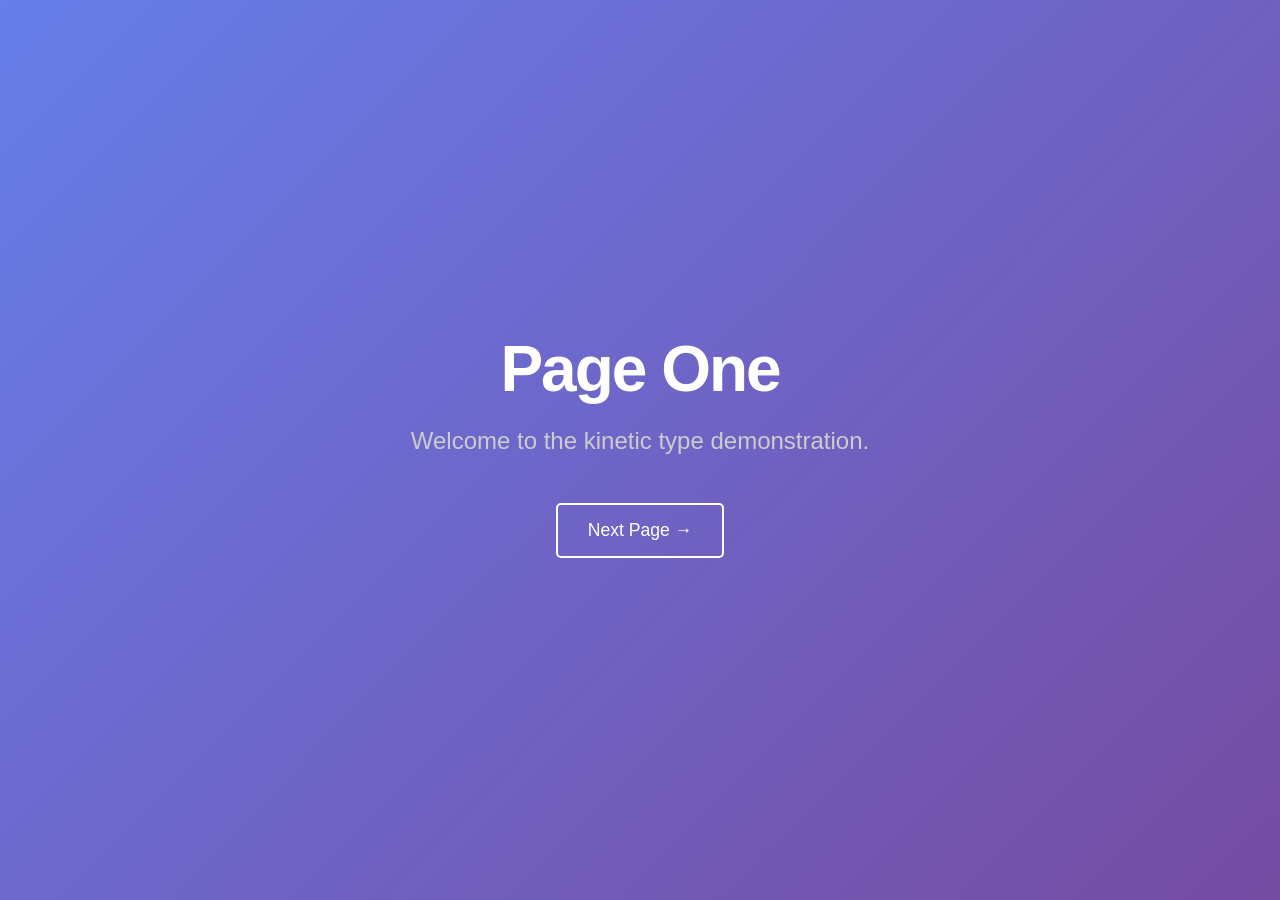
<file: kinetic-type/index.html>
<!DOCTYPE html>
<html lang="en">
<head>
    <meta charset="UTF-8">
    <meta name="viewport" content="width=device-width, initial-scale=1.0">
    <title>Kinetic Type Page Transition</title>
    <link rel="stylesheet" href="styles.css">
</head>
<body>
    <div class="container">
        <!-- Page 1 -->
        <div class="page page-1 active">
            <div class="content">
                <h1>Page One</h1>
                <p>Welcome to the kinetic type demonstration.</p>
                <button class="next-btn" data-target="page-2">Next Page →</button>
            </div>
        </div>

        <!-- Page 2 -->
        <div class="page page-2">
            <div class="content">
                <h1>Page Two</h1>
                <p>Experience smooth transitions with animated typography.</p>
                <button class="next-btn" data-target="page-3">Next Page →</button>
                <button class="prev-btn" data-target="page-1">← Previous</button>
            </div>
        </div>

        <!-- Page 3 -->
        <div class="page page-3">
            <div class="content">
                <h1>Page Three</h1>
                <p>The final destination of this transition journey.</p>
                <button class="prev-btn" data-target="page-2">← Previous</button>
            </div>
        </div>

        <!-- Overlay for transition -->
        <div class="transition-overlay">
            <div class="letters-container"></div>
        </div>
    </div>

    <script src="script.js"></script>
</body>
</html>
</file>
<file: kinetic-type/styles.css>
* {
    margin: 0;
    padding: 0;
    box-sizing: border-box;
}

body {
    font-family: 'Helvetica Neue', Arial, sans-serif;
    background: #1a1a1a;
    color: #fff;
    overflow: hidden;
    height: 100vh;
}

.container {
    position: relative;
    width: 100%;
    height: 100vh;
}

.page {
    position: absolute;
    top: 0;
    left: 0;
    width: 100%;
    height: 100%;
    display: flex;
    justify-content: center;
    align-items: center;
    opacity: 0;
    visibility: hidden;
    transition: opacity 0.3s, visibility 0.3s;
}

.page.active {
    opacity: 1;
    visibility: visible;
}

.content {
    text-align: center;
    z-index: 10;
}

.content h1 {
    font-size: 4rem;
    margin-bottom: 1rem;
    font-weight: 700;
    letter-spacing: -2px;
}

.content p {
    font-size: 1.5rem;
    margin-bottom: 2rem;
    color: #ccc;
    max-width: 600px;
    line-height: 1.6;
}

button {
    padding: 15px 30px;
    font-size: 1.1rem;
    background: transparent;
    border: 2px solid #fff;
    color: #fff;
    cursor: pointer;
    margin: 10px;
    transition: all 0.3s ease;
    border-radius: 5px;
}

button:hover {
    background: #fff;
    color: #1a1a1a;
}

/* Transition Overlay */
.transition-overlay {
    position: fixed;
    top: 0;
    left: 0;
    width: 100%;
    height: 100%;
    background: #000;
    display: flex;
    justify-content: center;
    align-items: center;
    z-index: 100;
    opacity: 0;
    visibility: hidden;
    transition: opacity 0.3s, visibility 0.3s;
}

.transition-overlay.active {
    opacity: 1;
    visibility: visible;
}

.letters-container {
    display: flex;
    flex-wrap: wrap;
    justify-content: center;
    max-width: 80%;
}

.letter {
    font-size: 3rem;
    font-weight: bold;
    color: #fff;
    display: inline-block;
    opacity: 0;
    transform: translateY(100px) rotateX(90deg);
    transition: all 0.5s cubic-bezier(0.68, -0.55, 0.265, 1.55);
}

.letter.animate {
    opacity: 1;
    transform: translateY(0) rotateX(0deg);
}

.letter.exit {
    opacity: 0;
    transform: translateY(-100px) rotateX(-90deg);
}

/* Page specific backgrounds */
.page-1 {
    background: linear-gradient(135deg, #667eea 0%, #764ba2 100%);
}

.page-2 {
    background: linear-gradient(135deg, #f093fb 0%, #f5576c 100%);
}

.page-3 {
    background: linear-gradient(135deg, #4facfe 0%, #00f2fe 100%);
}

/* Responsive */
@media (max-width: 768px) {
    .content h1 {
        font-size: 2.5rem;
    }
    
    .content p {
        font-size: 1.1rem;
    }
    
    .letter {
        font-size: 2rem;
    }
}
</file>
